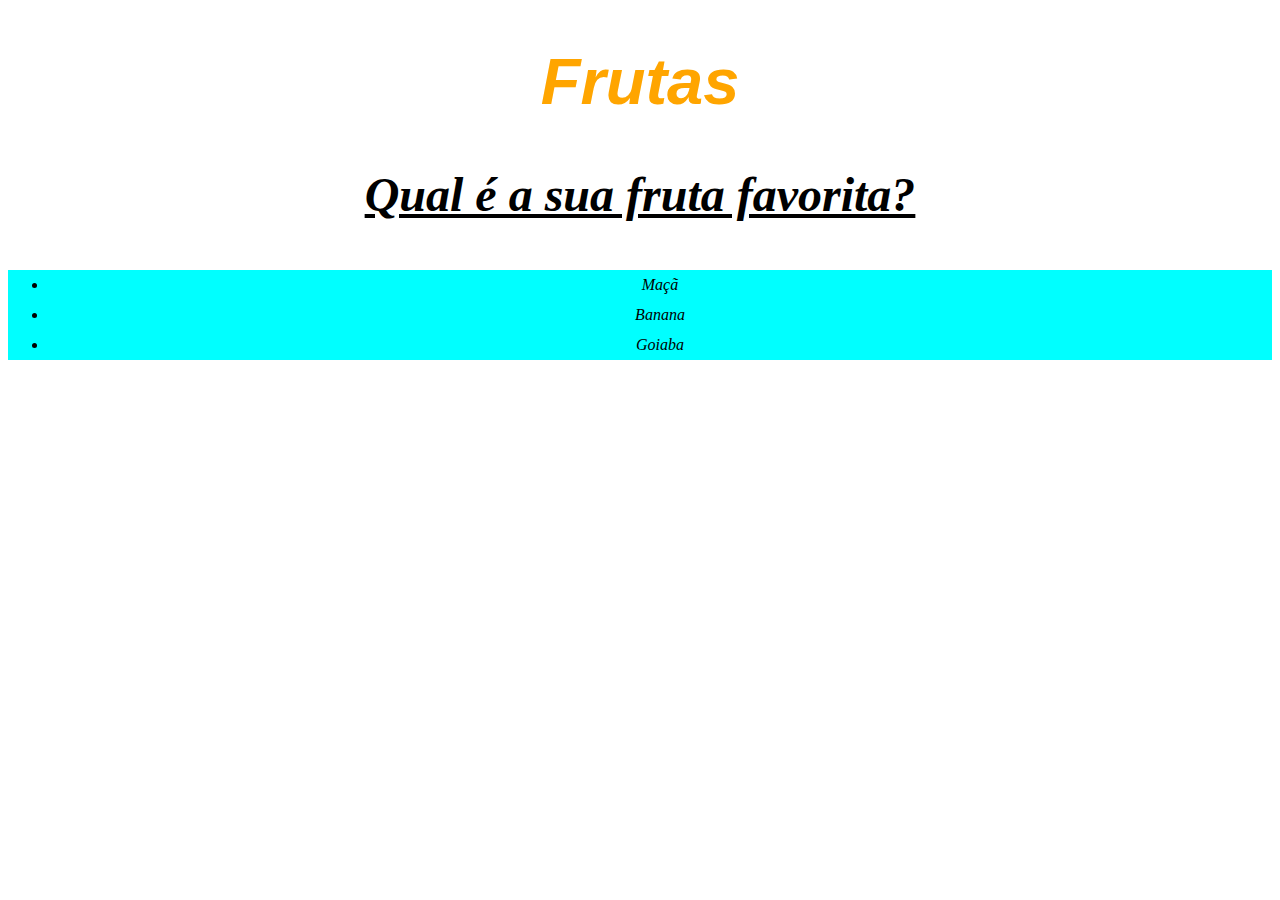
<file: 01-fundamentos/secao-02-introducao-a-html-e-css/dia-02-html-e-css-primeiros-passos-em-css/exercicios.html>
<!DOCTYPE html>
<html lang="pt-br">
  <head>
    <meta charset="UTF-8">
    <title>FRUTAS</title>
    <link rel="stylesheet" type="text/css" href="style.css">
 </head>
  <body>
    <h1>Frutas</h1>
    <p class="bg-p-ul">Qual é a sua fruta favorita?</p>
    <ul class="bg-p-ul">
      <li id="amarelo">Maçã</li>
      <li id="vermelho">Banana</li>
      <li id="marrom">Goiaba</li>
    </ul>
  </body>
</html>
</file>
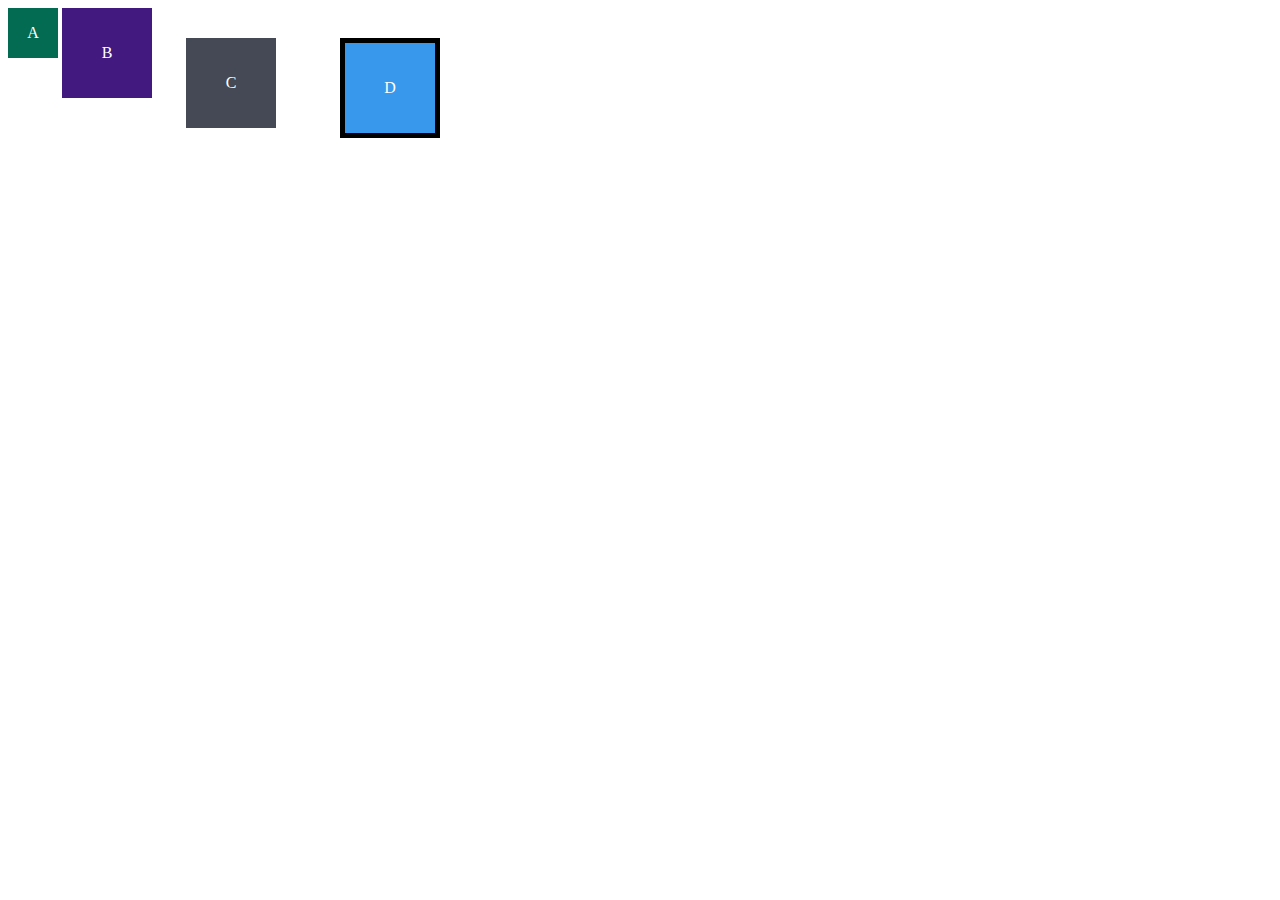
<file: 01-fundamentos/secao-02-introducao-a-html-e-css/dia-03-html-e-css-seletores-e-posicionamento/exercicio3.html>
<!DOCTYPE html>
<html lang="pt-br">
<head>
  <meta charset="UTF-8">
  <meta name="viewport" content="width=device-width, initial-scale=1.0">
  <title>Exercício: box model</title>
  <link rel="stylesheet" href="style.css">
</head>
<body>
  <div class="caixa width-and-height" style="background: #036b52">A</div>
  <div class="caixa width-and-height padding" style="background: #41197f;">B</div>
  <div class="caixa width-and-height padding margin" style="background: #444955">C</div>
  <div class="caixa width-and-height padding margin border" style="background: #3898EC">D</div>
</body>
</html>
</file>
<file: 01-fundamentos/secao-02-introducao-a-html-e-css/dia-02-html-e-css-primeiros-passos-em-css/style.css>
body{
    font-size: 16px;
    font-style: italic;
    text-align: center;
}
h1 {
    font-size: 65px;
    color: orange;
    font-family: sans-serif;

}
ul {
    background-color: aqua;
    line-height: 30px;
}

p {
    font-weight: 600;
    font-size: 3em;
    text-decoration: underline;
}
</file>
<file: 01-fundamentos/secao-02-introducao-a-html-e-css/dia-03-html-e-css-seletores-e-posicionamento/style.css>
.caixa {
    color: white;
    display: inline-block;
    line-height: 50px;
    text-align: center;
    vertical-align: top;
  }
  
  .width-and-height {
    height: 50px;
    width: 50px;
  }
  
  /* insira na classe abaixo um padding de 20px para aplicá-lo aos itens B, C e D */
  .padding {
    padding: 20px;  
  }
  
  /* insira na classe abaixo uma margem de 30px para aplicá-la aos itens C e D */
  .margin {
  margin: 30px;
  }
  
  /* insira na classe abaixo uma borda com valor '5px solid black' para aplicá-la ao item D */
  .border {
    border: 5px solid black;
  }
</file>
